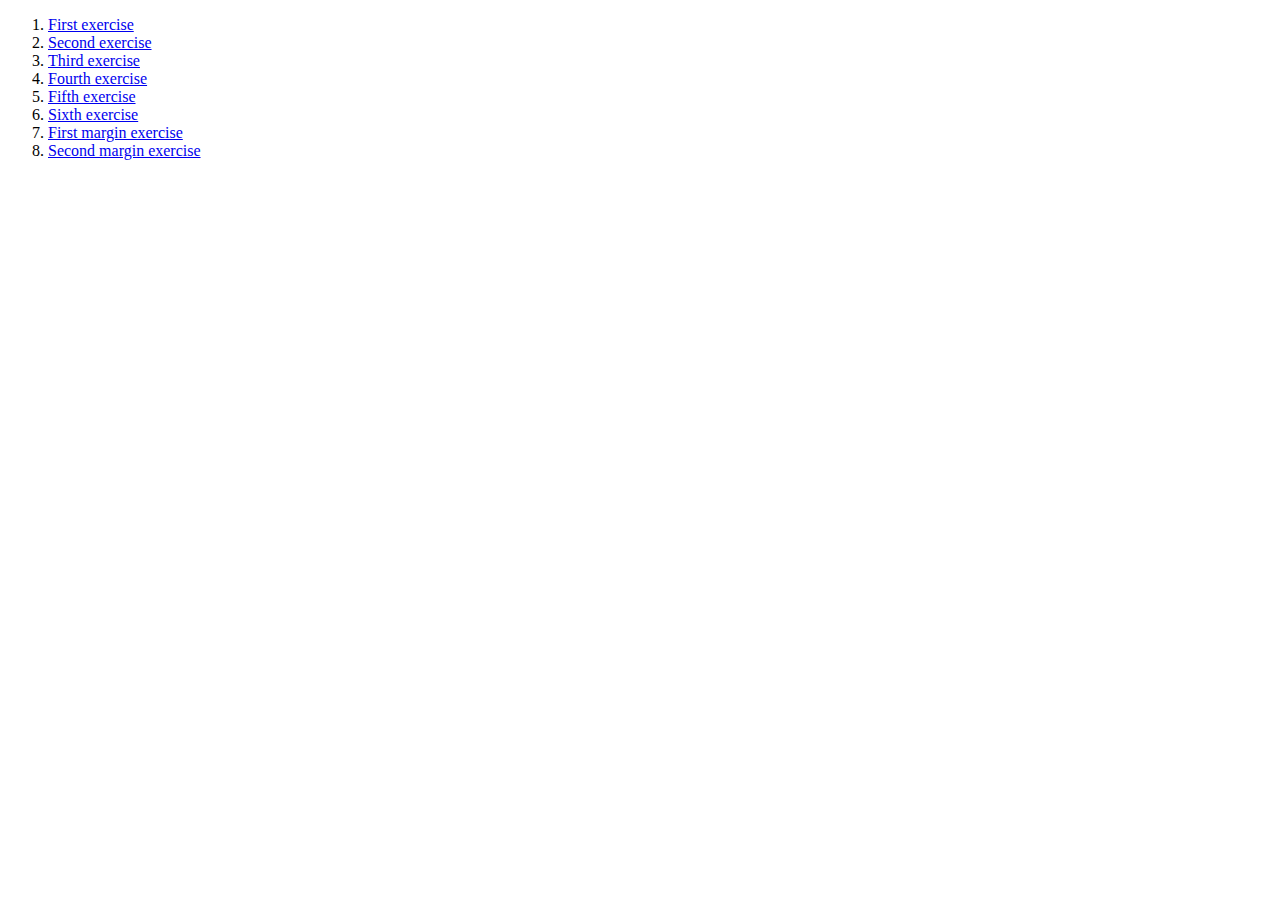
<file: index.html>
<!DOCTYPE html>
<html lang="en">
<head>
    <meta charset="UTF-8">
    <meta name="viewport" content="width=device-width, initial-scale=1.0">
    <title>CSS Exercise</title>
    <ol>
        <li><a href="exercise-01/01.html">First exercise</a></li>
        <li><a href="exercise-02/02.html">Second exercise</a></li>
        <li><a href="exercise-03/03.html">Third exercise</a></li>
        <li><a href="exercise-04/04.html">Fourth exercise</li>
        <li><a href="exercise-05/05.html">Fifth exercise</a></li>
        <li><a href="exercise-06/06.html">Sixth exercise</a></li>
        <li><a href="margin-1/index.html">First margin exercise</a></li>
        <li><a href="margin-2/index.html">Second margin exercise</li>
    </ol>
</head>
<body>
    
</body>
</html>
</file>
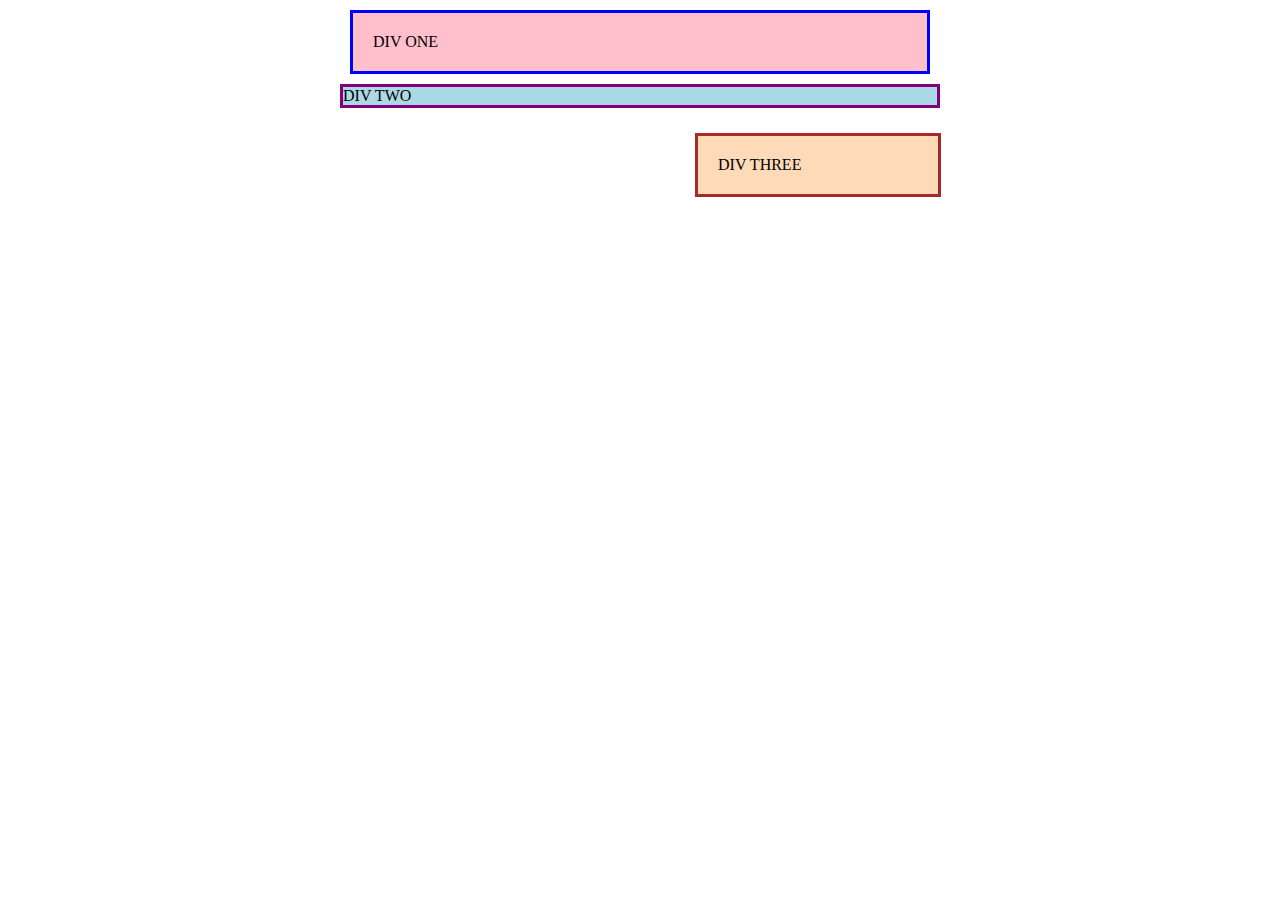
<file: margin-1/index.html>
<!DOCTYPE html>
<html lang="en">
  <head>
    <meta charset="UTF-8">
    <meta http-equiv="X-UA-Compatible" content="IE=edge">
    <meta name="viewport" content="width=device-width, initial-scale=1.0">
    <title>Margin and Padding exercise</title>
    <link rel="stylesheet" href="styles.css">
  </head>
  <body>
    <div class="one">
      DIV ONE
    </div>
    <div class="two">
      DIV TWO
    </div>
    <div class="three">
      DIV THREE
    </div>
  </body>
</html>
</file>
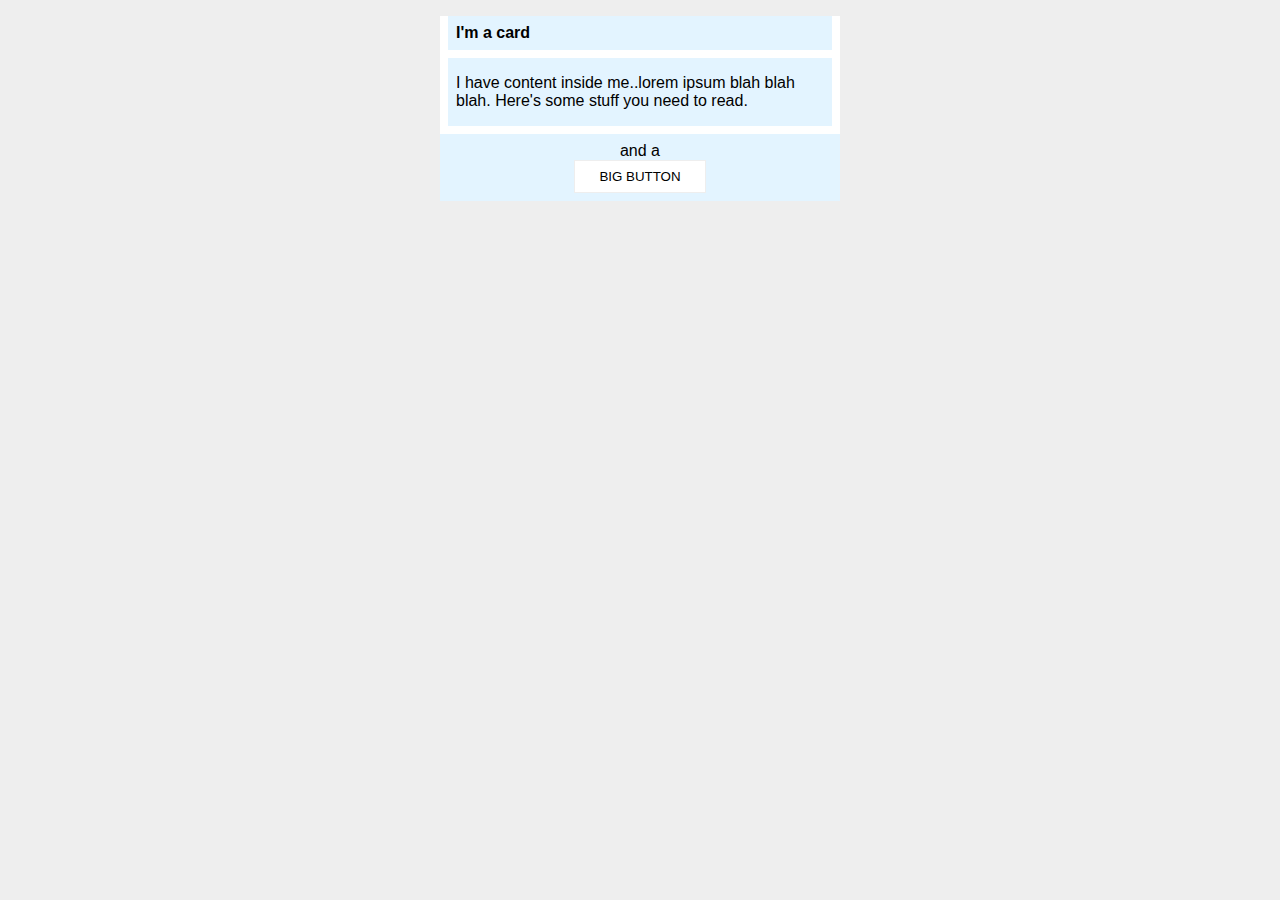
<file: margin-2/index.html>
<!DOCTYPE html>
<html lang="en">
  <head>
    <meta charset="UTF-8">
    <meta http-equiv="X-UA-Compatible" content="IE=edge">
    <meta name="viewport" content="width=device-width, initial-scale=1.0">
    <title>Margin and Padding exercise 2</title>
    <link rel="stylesheet" href="style.css">
  </head>
  <body>
    <div class="card">
      <h1 class="title">I'm a card</h1>
      <div class="content">I have content inside me..lorem ipsum blah blah blah. Here's some stuff you need to read.</div>
      <div class="button-container">and a <button>BIG BUTTON</button></div>
    </div>
  </body>
</html>
</file>
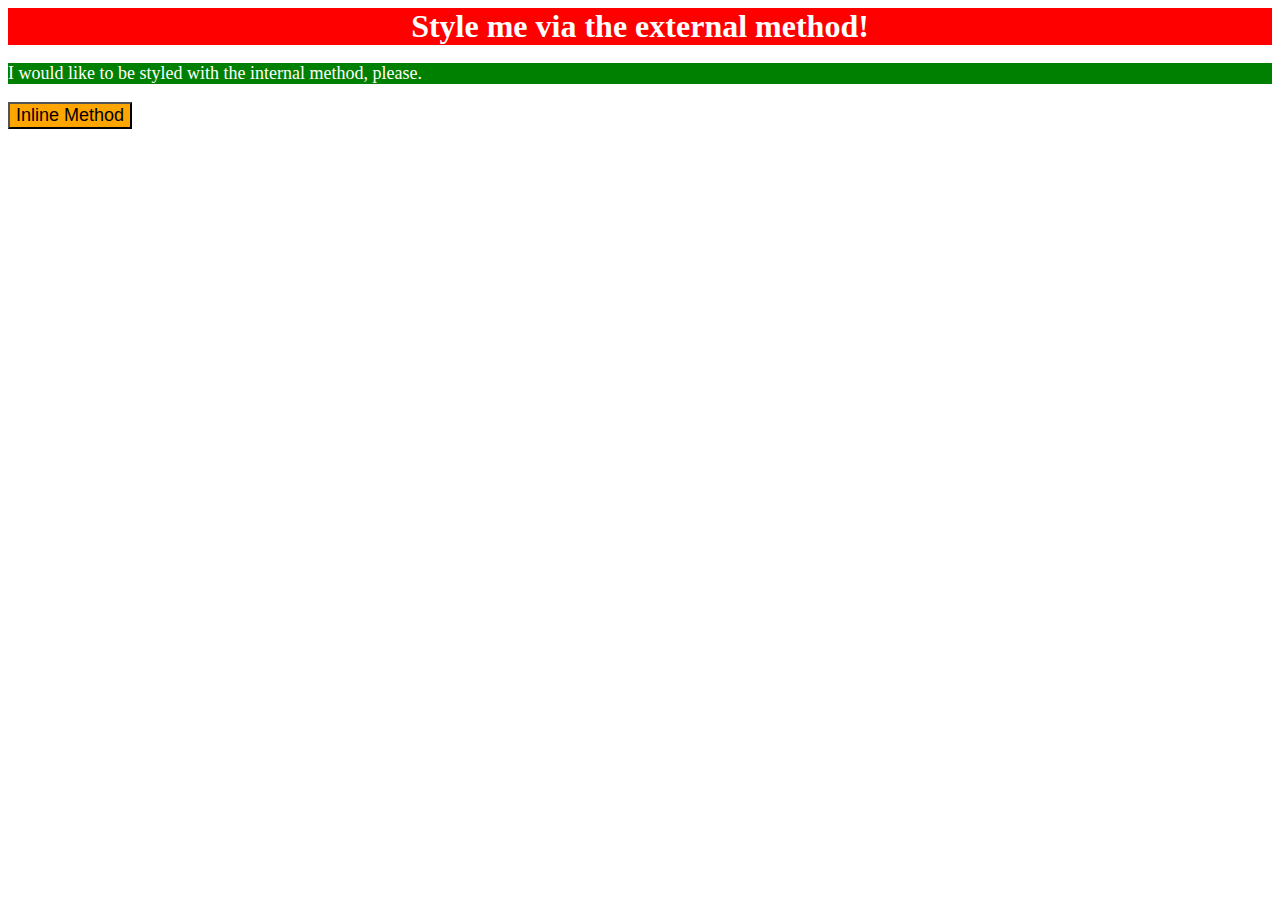
<file: exercise-01/01.html>
<!DOCTYPE html>
<html lang="en">
  <head>
    <meta charset="UTF-8">
    <meta http-equiv="X-UA-Compatible" content="IE=edge">
    <meta name="viewport" content="width=device-width, initial-scale=1.0">
    <link rel="stylesheet" type="text/css" href="styles.css"/>
    <title>Methods for Adding CSS</title>
  </head>
  <body>
    <div>Style me via the external method!</div>
    <p>I would like to be styled with the internal method, please.</p>
    <button style="background-color: orange; font-size: 18px;">Inline Method</button>
  </body>
  <style>
    p{
        background-color: green;
        font-size:18px;
        color:white;
    }
  </style>
</html>
</file>
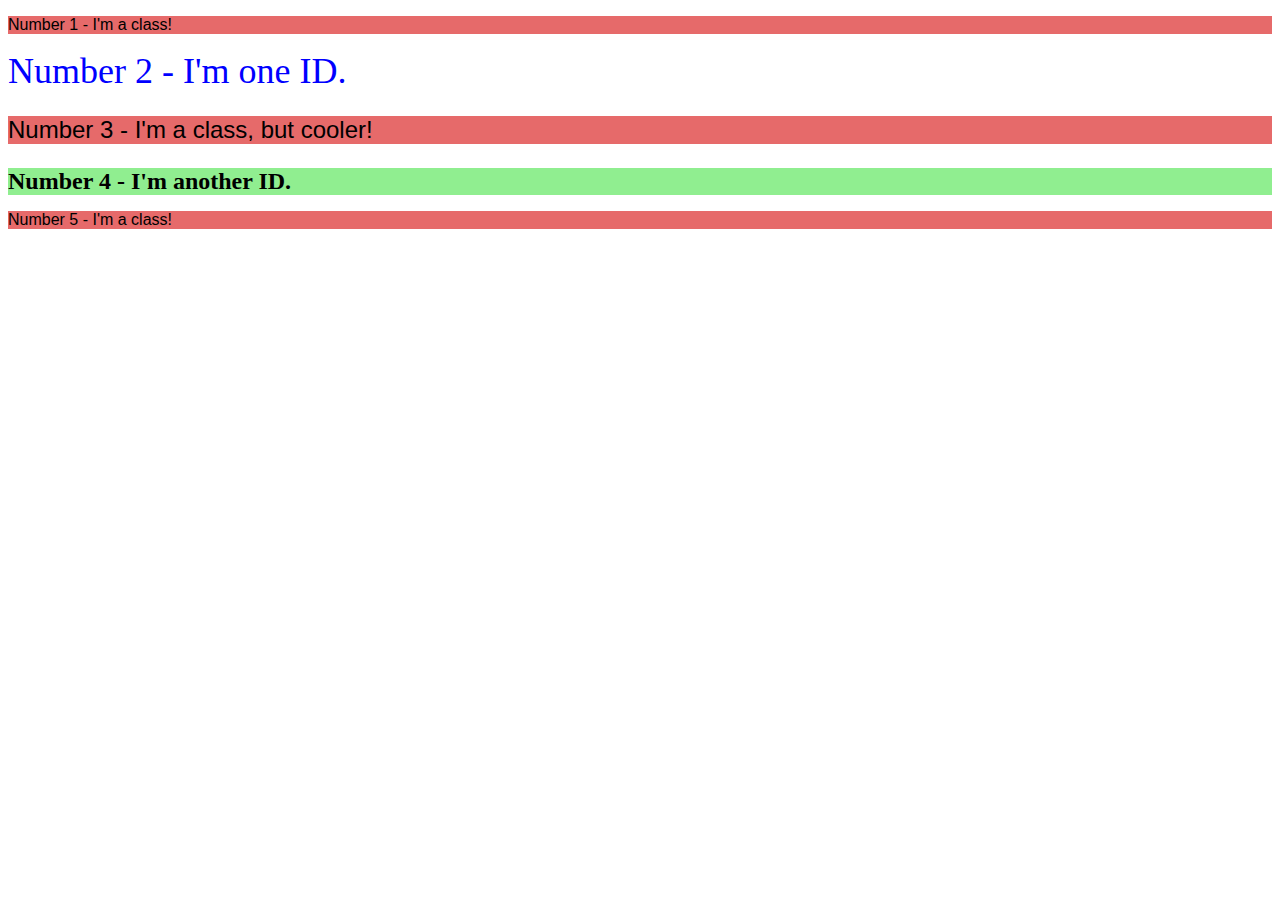
<file: exercise-02/02.html>
<!DOCTYPE html>
<html lang="en">
  <head>
    <meta charset="UTF-8">
    <meta http-equiv="X-UA-Compatible" content="IE=edge">
    <meta name="viewport" content="width=device-width, initial-scale=1.0">
    <title>Class and ID Selectors</title>
    <link rel="stylesheet" href="styles.css">
  </head>
  <body>
    <p class="Odd">Number 1 - I'm a class!</p>
    <div id="Second">Number 2 - I'm one ID.</div>
    <p class="Odd cooler">Number 3 - I'm a class, but cooler!</p>
    <div id="Fourth">Number 4 - I'm another ID.</div>
    <p class="Odd">Number 5 - I'm a class!</p>
  </body>
</html>
</file>
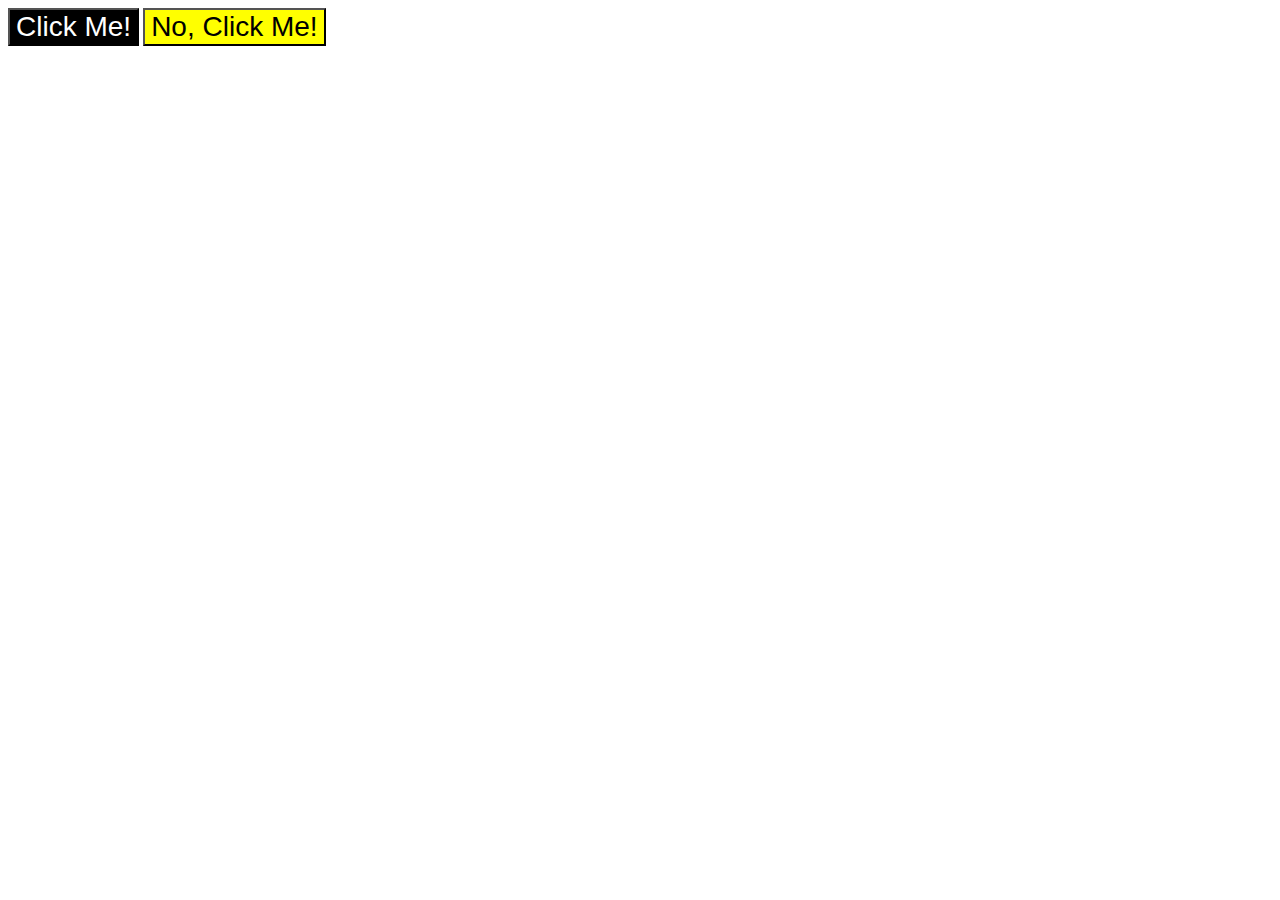
<file: exercise-03/03.html>
<!DOCTYPE html>
<html lang="en">
  <head>
    <meta charset="UTF-8">
    <meta http-equiv="X-UA-Compatible" content="IE=edge">
    <meta name="viewport" content="width=device-width, initial-scale=1.0">
    <title>Grouping Selectors</title>
    <link rel="stylesheet" href="styles.css">
  </head>
  <body>
    <button id="First">Click Me!</button>
    <button id="Second">No, Click Me!</button>
  </body>
</html>
</file>
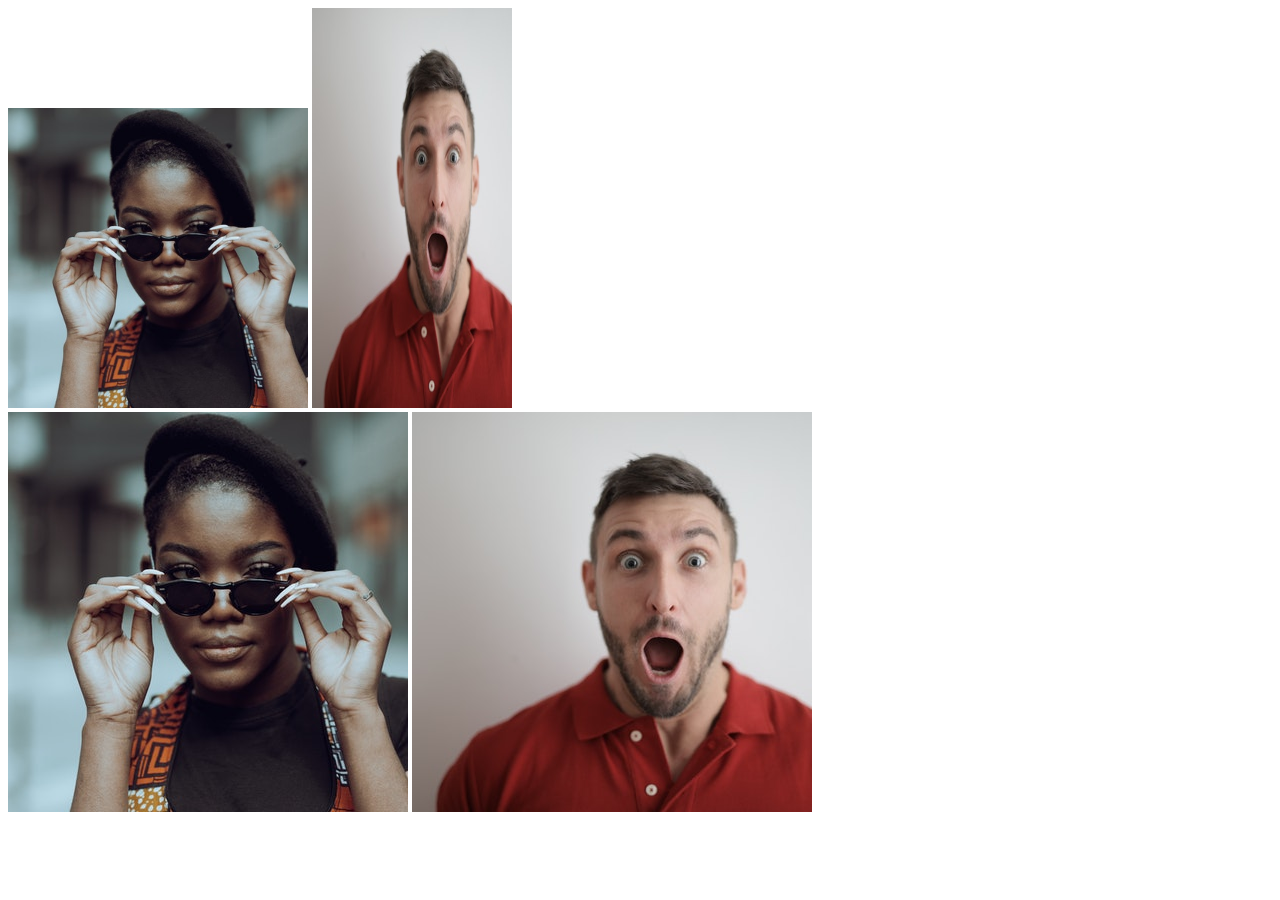
<file: exercise-04/04.html>
<!DOCTYPE html>
<html lang="en">
  <head>
    <meta charset="UTF-8">
    <meta http-equiv="X-UA-Compatible" content="IE=edge">
    <meta name="viewport" content="width=device-width, initial-scale=1.0">
    <title>Chaining Selectors</title>
    <link rel="stylesheet" href="styles.css">
  </head>
  <body>
    <!-- Check image source path. Review Foundations lesson - Links and Images -->
    <!-- Use the classes BELOW this line -->
    <div>
      <img class="avatar proportioned" src="images/pexels-katho-mutodo-8434791.jpg" alt="Woman with glasses">
      <img class="avatar distorted" src="images/pexels-andrea-piacquadio-3777931.jpg" alt="Man with surprised expression">
    </div>
    <!-- Use the classes ABOVE this line -->
    <div>
      <img class="original proportioned" src="images/pexels-katho-mutodo-8434791.jpg" alt="Woman with glasses">
      <img class="original distorted" src="images/pexels-andrea-piacquadio-3777931.jpg" alt="Man with surprised expression">
    </div>
  </body>
</html>
</file>
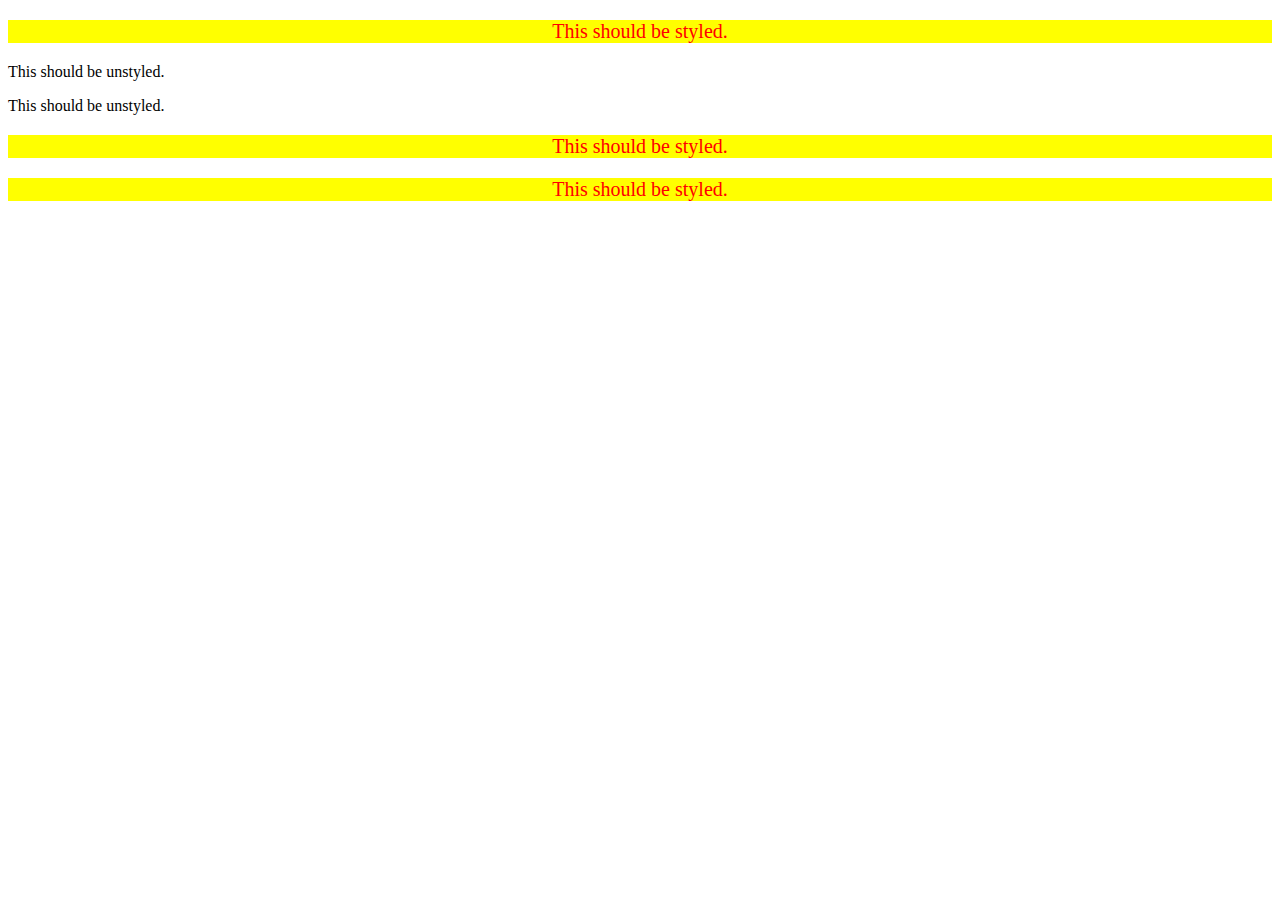
<file: exercise-05/05.html>
<!DOCTYPE html>
<html lang="en">
  <head>
    <meta charset="UTF-8">
    <meta http-equiv="X-UA-Compatible" content="IE=edge">
    <meta name="viewport" content="width=device-width, initial-scale=1.0">
    <title>Descendant Combinator</title>
    <link rel="stylesheet" href="styles.css">
  </head>
  <body>
    <div class="container">
      <p class="text">This should be styled.</p>
    </div>
    <p class="text">This should be unstyled.</p>
    <p class="text">This should be unstyled.</p>
    <div class="container">
      <p class="text">This should be styled.</p>
      <p class="text">This should be styled.</p>
    </div>
  </body>
</html>
</file>
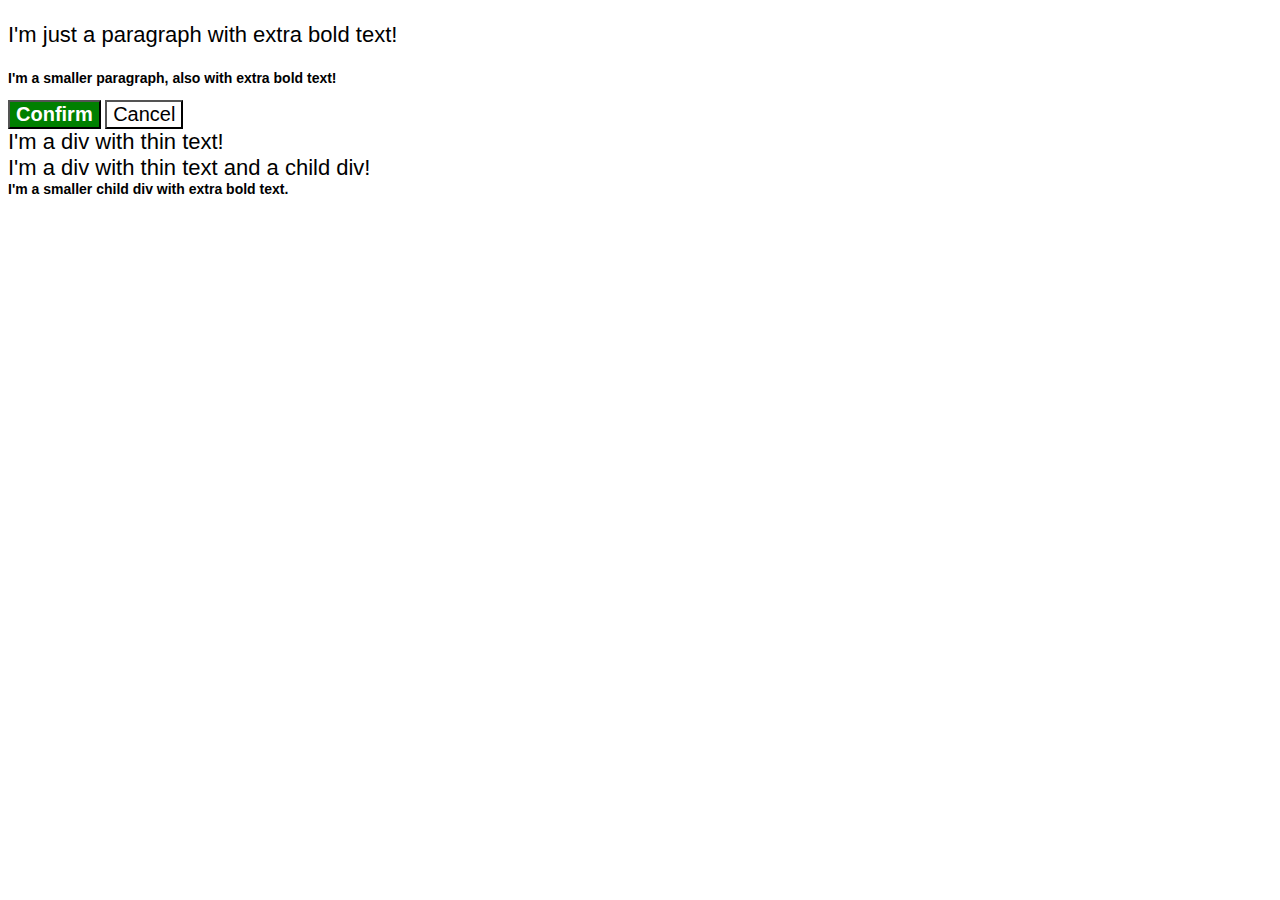
<file: exercise-06/06.html>
<!DOCTYPE html>
<html lang="en">
  <head>
    <meta charset="UTF-8">
    <meta http-equiv="X-UA-Compatible" content="IE=edge">
    <meta name="viewport" content="width=device-width, initial-scale=1.0">
    <title>Fix the Cascade</title>
    <link rel="stylesheet" href="styles.css">
  </head>
  <body>
    <p class="para">I'm just a paragraph with extra bold text!</p>
    <p class="para small-para">I'm a smaller paragraph, also with extra bold text!</p>

    <button id="confirm-button" class="button confirm">Confirm</button>
    <button id="cancel-button" class="button cancel">Cancel</button>

    <div class="text">I'm a div with thin text!</div>
    <div class="text">I'm a div with thin text and a child div!
      <div class="text child">I'm a smaller child div with extra bold text.</div>
    </div>
  </body>
</html>
</file>
<file: margin-1/styles.css>
body {
    max-width: 600px;
    margin: 0 auto;
  }
  
  .one {
    background: pink;
    border: 3px solid blue;
    /* CHANGE ME */
    padding: 20px;
    margin: 10px;
  }
  
  .two {
    background: lightblue;
    border: 3px solid purple;
    /* CHANGE ME */
    margin-bottom: 0px;
  }
  
  .three {
    background: peachpuff;
    border: 3px solid brown;
    width: 200px;
    /* CHANGE ME */
    padding: 20px;
    margin-left: 355px;
    margin-top:25px;
  }
</file>
<file: margin-2/style.css>
body {
    background: #eee;
    font-family: sans-serif;
  }
  
  .card {
    width: 400px;
    background: #fff;
    margin: 16px auto;
  }
  
  .title {
    background: #e3f4ff;
    font-size: 16px;
    padding: 8px;
    margin:8px;
  }
  
  .content {
    background: #e3f4ff;
    padding: 16px 8px;
    margin:8px;
  }
  
  .button-container {
    background: #e3f4ff;
    padding: 8px;
    text-align: center;
  }
  
  button {
    display:block;
    background: white;
    border: 1px solid #eee;
    padding: 8px 24px;
    margin:0 auto;
  }
</file>
<file: exercise-01/styles.css>
div{
    background-color: red;
    font-size:32px;
    text-align: center;
    font-weight: 700;
    color:white
}
</file>
<file: exercise-02/styles.css>
.Odd{
    background-color:rgb(230, 106, 106);
    font-family: Verdana, Deja Verdana, Geneva, Tahoma, sans-serif;
}
.Odd.cooler{
    font-size: 24px;
}
#Second{
    font-size: 36px;
    color:blue
}
#Fourth{
    background-color: lightgreen;
    font-weight: 700;
    font-size: 24px;
}
</file>
<file: exercise-03/styles.css>
button{
    font-size:28px;
    font-family: Helvetica,'Times New Roman', sans-serif;
}
#First{
    background-color: black;
    color:white
}
#Second{
    background-color: yellow;
}
</file>
<file: exercise-04/styles.css>
.avatar.proportioned{
    width: 300px;
    height: auto;
}
.avatar.distorted{
    width: 200px;
    height: 400px;
}
</file>
<file: exercise-05/styles.css>
.container{
    .text{
        background-color: yellow;
        color:red;
        text-align: center;
        font-size:20px;
    }
}
</file>
<file: exercise-06/styles.css>
body {
    font-family: Arial, Helvetica, sans-serif;
  }
  
  .para,
 
  
  .para {
    font-size: 22px;
  }
  .small-para {
    color: hsl(0, 0%, 0%);
    font-weight: 800;
  }
  
  .small-para {
    font-size: 14px;
    font-weight: 800;
  }
  .button {
    background-color: rgb(255, 255, 255);
    color: rgb(0, 0, 0);
    font-size: 20px;
  }
  .confirm {
    background: green;
    color: white;
    font-weight: bold;
  }
  
  div.text {
    color: rgb(0, 0, 0);
    font-size: 22px;
    font-weight: 100;
  }
  .text.child {
    color: rgb(0, 0, 0);
    font-weight: 800;
    font-size: 14px;
  }
</file>
